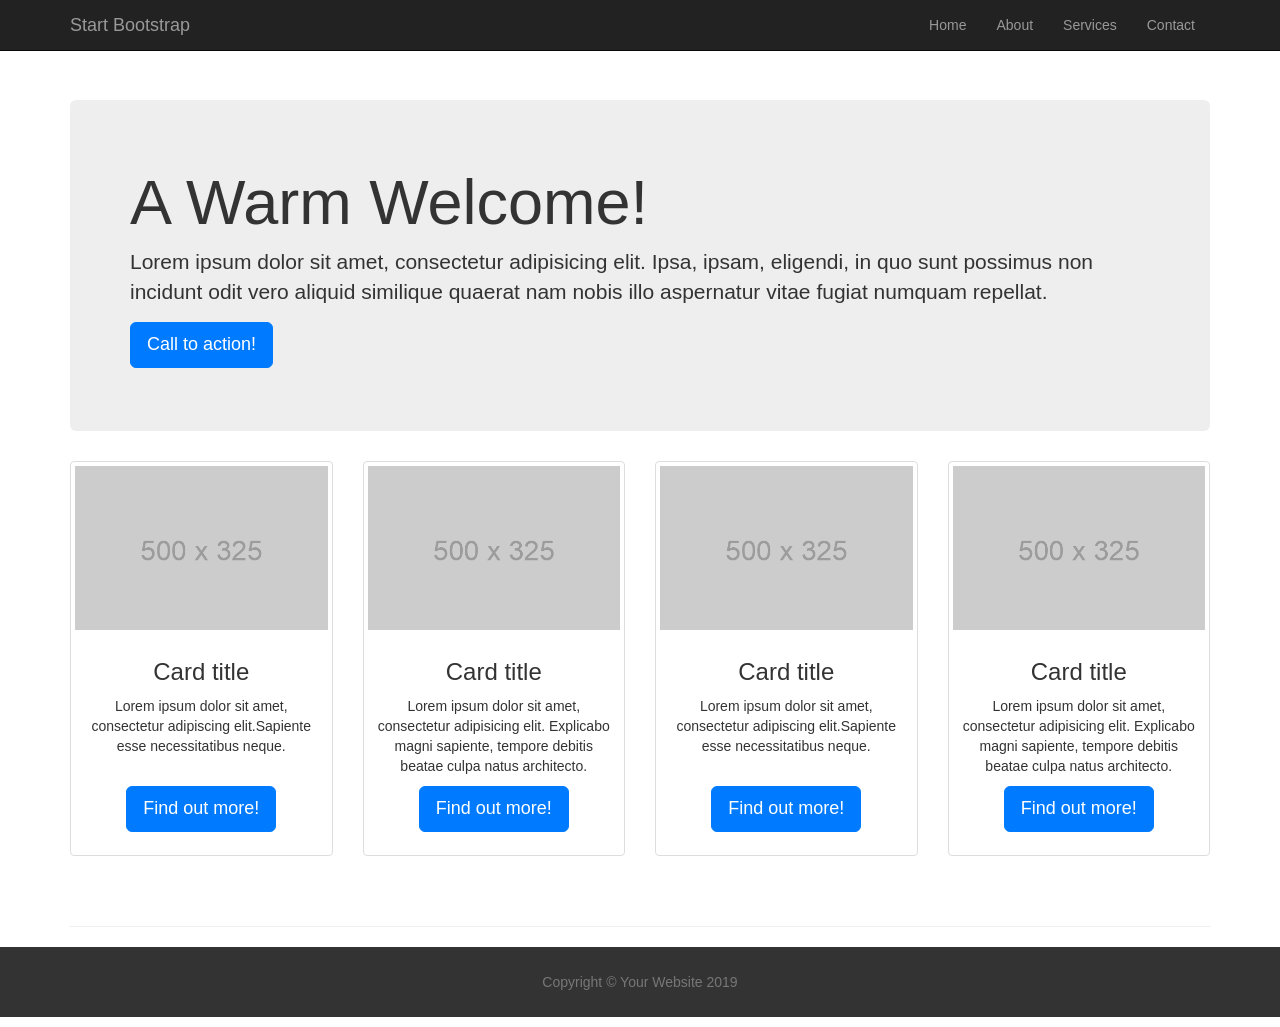
<file: index.html>
<!DOCTYPE html>
<html lang="en">

<head>
    <meta charset="UTF-8">
    <meta name="viewport" content="width=device-width, initial-scale=1.0">
    <meta name="description" content="">
    <meta name="author" content="">

    <title>Week 8 Task 2</title>

    <link href="css\bootstrap.css" rel="stylesheet">
    <link href="css/week8_task2.css" rel="stylesheet">
</head>

<body>

    <nav class="navbar navbar-fixed-top navbar-inverse" role="navigation">
        <div class="container">
            <div class="navbar-header">
                <button type="button" class="navbar-toggle" data-toggle="collapse" data-target=".navbar-ex1-collapse">
                    <span class="sr-only">Toggle navigation</span>
                    <span class="icon-bar"></span>
                    <span class="icon-bar"></span>
                    <span class="icon-bar"></span>
                </button>
                <a class="navbar-brand" href="#">Start Bootstrap</a>
            </div>

            <div class="collapse navbar-collapse navbar-ex1-collapse">
                <ul class="nav navbar-nav">
                    <li><a href="#about">Home</a>
                    </li>
                    <li><a href="#about">About</a>
                    </li>
                    <li><a href="#services">Services</a>
                    </li>
                    <li><a href="#contact">Contact</a>
                    </li>
                </ul>
            </div>
        </div>
    </nav>

    <div class="container">

        <div class="jumbotron hero-spacer">
            <h1>A Warm Welcome!</h1>
            <p>Lorem ipsum dolor sit amet, consectetur adipisicing elit. Ipsa, ipsam, eligendi, in quo sunt possimus non
                incidunt odit vero aliquid similique quaerat nam nobis illo aspernatur vitae fugiat numquam repellat.
            </p>
            <p><a class="btn btn-primary btn-lg">Call to action!</a>
            </p>
        </div>
        <div class="row text-center">
            <div class="col-lg-3 col-md-6 hero-feature">
                <div class="thumbnail">
                    <img src="img\500x325.png" alt="">
                    <div class="caption">
                        <h3>Card title</h3>
                        <p>Lorem ipsum dolor sit amet, consectetur adipiscing elit.Sapiente esse necessitatibus neque.
                        </p><br>
                        <p><a href="#" class="btn btn-primary btn-lg">Find out more!</a>
                        </p>
                    </div>
                </div>
            </div>
            <div class="col-lg-3 col-md-6 hero-feature">
                <div class="thumbnail">
                    <img src="img\500x325.png" alt="">
                    <div class="caption">
                        <h3>Card title</h3>
                        <p>Lorem ipsum dolor sit amet,
                            consectetur adipisicing elit.
                            Explicabo magni sapiente,
                            tempore debitis beatae culpa
                            natus architecto.
                        </p>
                        <p><a href="#" class="btn btn-primary btn-lg">Find out more!</a>
                        </p>
                    </div>
                </div>
            </div>
            <div class="col-lg-3 col-md-6 hero-feature">
                <div class="thumbnail">
                    <img src="img\500x325.png" alt="">
                    <div class="caption">
                        <h3>Card title</h3>
                        <p>Lorem ipsum dolor sit amet, consectetur adipiscing elit.Sapiente esse necessitatibus neque.
                        </p><br>
                        <p><a href="#" class="btn btn-primary btn-lg">Find out more!</a>
                        </p>
                    </div>
                </div>
            </div>
            <div class="col-lg-3 col-md-6 hero-feature">
                <div class="thumbnail">
                    <img src="img\500x325.png" alt="">
                    <div class="caption">
                        <h3>Card title</h3>
                        <p>Lorem ipsum dolor sit amet,
                            consectetur adipisicing elit.
                            Explicabo magni sapiente,
                            tempore debitis beatae culpa
                            natus architecto.
                        </p>
                        <p><a href="#" class="btn btn-primary btn-lg">Find out more!</a>
                        </p>
                    </div>
                </div>
            </div>
        </div>
        <hr>
    </div>

    <footer>
        <div class="container-fluid text-center text-md-left">
            <div class="row">
                <div class="col">
                    <p>Copyright &copy; Your Website 2019</p>
                </div>
            </div>
        </div>
    </footer>

    <script src="js/jquery-1.10.2.js"></script>
    <script src="js/bootstrap.js"></script>

</body>

</html>
</file>
<file: css/week8_task2.css>
body {
	margin-top: 50px; 
}
.hero-spacer {
	margin-top: 50px;
}

.hero-feature {
	margin-bottom: 30px;
}

footer {
    width: 100vw;
    height: 70px;
    line-height: 70px; /* Vertically center the text there */
    background-color:  #333;
	color: #777;
}
</file>
